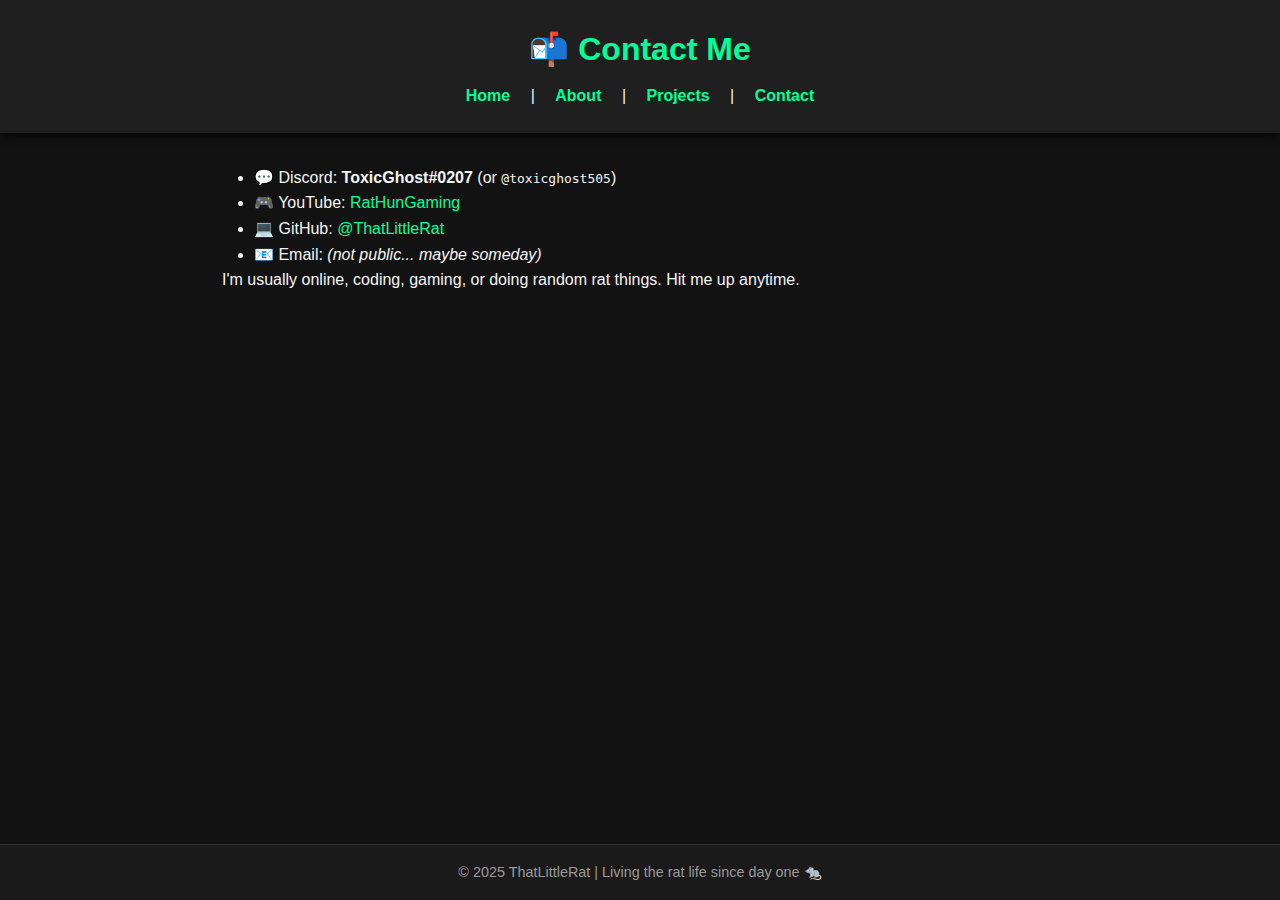
<file: contact.html>
<!DOCTYPE html>
<html lang="en">
<head>
  <link rel="icon" href="favicon.ico" type="image/x-icon" />
  <meta charset="UTF-8" />
  <meta name="viewport" content="width=device-width, initial-scale=1.0" />
  <title>Contact - Rathole</title>
  <link rel="stylesheet" href="style.css" />
</head>
<body>
  <header>
    <h1>📬 Contact Me</h1>
    <nav>
  <a href="index.html">Home</a> |
  <a href="about.html">About</a> |
  <a href="projects.html">Projects</a> |
  <a href="contact.html">Contact</a>
</nav>

  </header>

  <main>
    <ul>
      <li>💬 Discord: <strong>ToxicGhost#0207</strong> (or <code>@toxicghost505</code>)</li>
      <li>🎮 YouTube: <a href="https://youtube.com/@theHUNGARIANNrat" target="_blank">RatHunGaming</a></li>
      <li>💻 GitHub: <a href="https://github.com/ThatLittleRat" target="_blank">@ThatLittleRat</a></li>
      <li>📧 Email: <em>(not public... maybe someday)</em></li>
    </ul>
    <p>I'm usually online, coding, gaming, or doing random rat things. Hit me up anytime.</p>
  </main>

  <footer>
    <p>&copy; 2025 ThatLittleRat | Living the rat life since day one 🐀</p>
  </footer>
  
  <script src="script.js"></script>
  
</body>
</html>
</file>
<file: style.css>
/* === Base Reset === */
* {
  margin: 0;
  padding: 0;
  box-sizing: border-box;
}

/* === Fonts and Base Colors === */
body {
  font-family: 'Segoe UI', sans-serif;
  background-color: #121212;
  color: #f5f5f5;
  line-height: 1.6;
  padding-bottom: 5rem;
}

a {
  color: #00ff99;
  text-decoration: none;
}

a:hover {
  text-decoration: underline;
}

/* === Header & Nav === */
header {
  background-color: #1f1f1f;
  padding: 1.5rem;
  text-align: center;
  box-shadow: 0 2px 10px #000;
}

header h1 {
  color: #00ff99;
  font-size: 2rem;
  margin-bottom: 0.5rem;
}

nav {
  margin-top: 0.5rem;
}

nav a {
  margin: 0 1rem;
  font-weight: bold;
}

/* === Main Content === */
main {
  padding: 2rem;
  max-width: 900px;
  margin: 0 auto;
}

/* === Sections === */
section {
  margin-bottom: 2.5rem;
}

section h2 {
  font-size: 1.6rem;
  margin-bottom: 0.8rem;
  color: #00ff99;
}

/* === Project Cards === */
.project-card {
  background-color: #1a1a1a;
  border: 1px solid #333;
  padding: 1.5rem;
  border-radius: 12px;
  margin-bottom: 2rem;
  box-shadow: 0 0 10px #00ff9980;
  transition: transform 0.2s ease;
}

.project-card:hover {
  transform: scale(1.02);
}

.project-card ul {
  padding-left: 1.5rem;
}

/* === Footer === */
footer {
  position: fixed;
  bottom: 0;
  left: 0;
  right: 0;
  background-color: #1a1a1a;
  color: #999;
  text-align: center;
  padding: 1rem;
  font-size: 0.9rem;
  border-top: 1px solid #333;
}

/* === Lists & Text === */
ul {
  list-style: disc;
  padding-left: 2rem;
}

blockquote {
  border-left: 4px solid #00ff99;
  padding-left: 1rem;
  margin: 1rem 0;
  color: #ccc;
  font-style: italic;
}

/* === Mobile Fixes === */
@media screen and (max-width: 600px) {
  header h1 {
    font-size: 1.4rem;
  }

  nav a {
    display: block;
    margin: 0.5rem 0;
  }

  main {
    padding: 1rem;
  }
}
</file>
